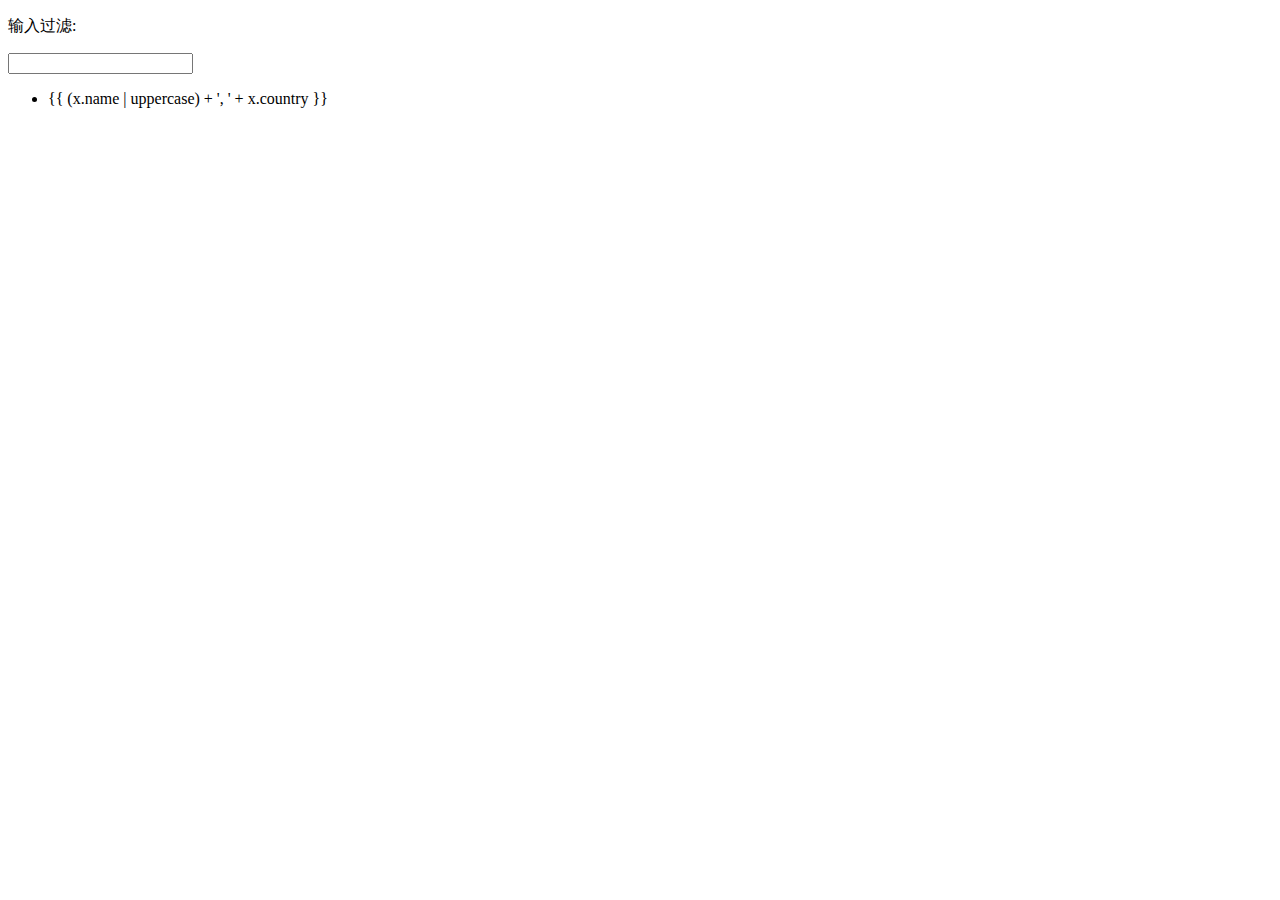
<file: qyzb_pc/test.html>
<!DOCTYPE html>
<html>
<head>
    <meta charset="utf-8">
    <script src="https://cdn.static.runoob.com/libs/angular.js/1.4.6/angular.min.js"></script>
</head>
<body ng-app="testModul">

<div ng-controller="testController">

    <p>输入过滤:</p>

    <p><input type="text" ng-model="test"></p>

    <ul>
        <li ng-repeat="x in names | filter:test | orderBy:'country'">
            {{ (x.name | uppercase) + ', ' + x.country }}
        </li>
    </ul>

</div>

<script>
    var app = angular.module('testModule', []);
    app.controller('testController', ['$scope', function ($scope) {
        $scope.names = [{
            country: Denmark,
            name: KAI
        }, {
            country: Norway,
            name: JANI
        }, {
            country: Sweden,
            name: HEGE
        }];
    }]);

</script>

</body>
</html>
</file>
